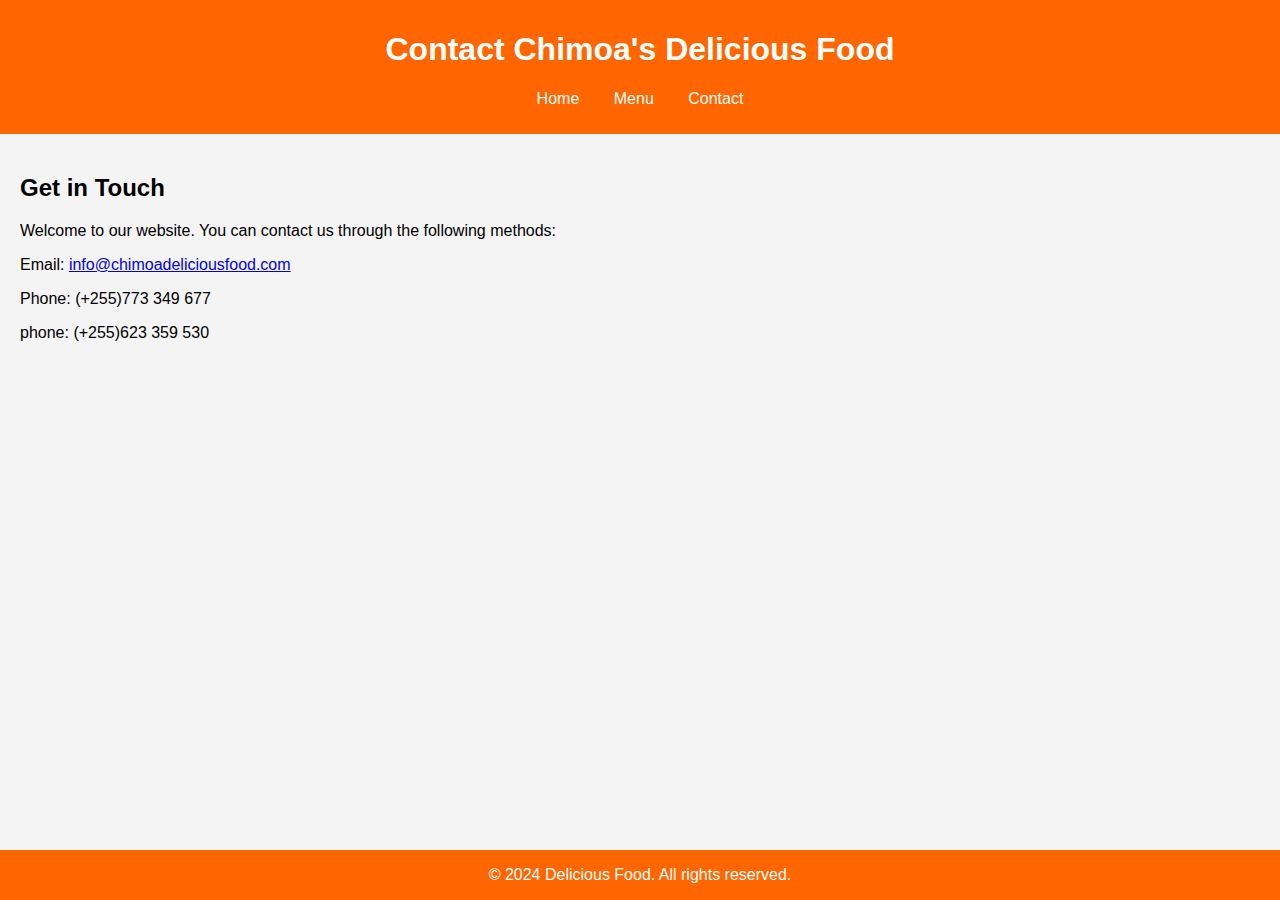
<file: contact.html>
<!DOCTYPE html>
<html lang="en">
<head>
    <meta charset="UTF-8">
    <meta name="viewport" content="width=device-width, initial-scale=1.0">
    <title>Contact Us</title>
    <link rel="stylesheet" href="styles.css">
</head>
<body>
    <header>
        <h1>Contact Chimoa's Delicious Food</h1>
        <nav>
            <ul>
                <li><a href="index.html">Home</a></li>
                <li><a href="menu.html">Menu</a></li>
                <li><a href="contact.html">Contact</a></li>
            </ul>
        </nav>
    </header>
    <main>
        <section>
            <h2>Get in Touch</h2>
            <p>Welcome to our website. You can contact us through the following methods:</p>
            <p>Email: <a href="mailto:info@chimoadeliciousfood.com">info@chimoadeliciousfood.com</a></p>
            <p>Phone: (+255)773 349 677</p>
            <p>phone: (+255)623 359 530</p>
        </section>
    </main>
    <footer>
        <p>&copy; 2024 Delicious Food. All rights reserved.</p>
    </footer>
</body>
</html>
</file>
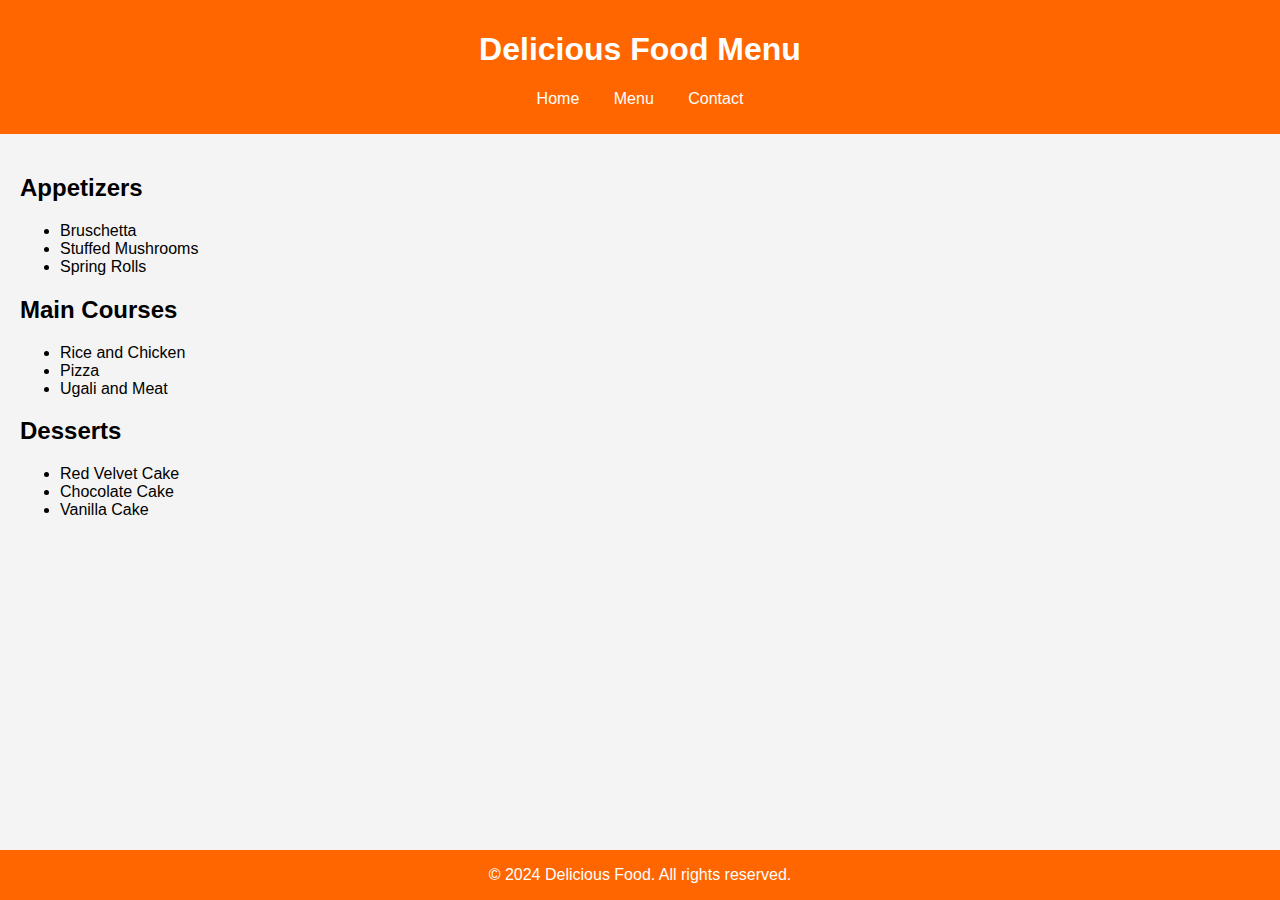
<file: menu.html>
<!DOCTYPE html>
<html lang="en">
<head>
    <meta charset="UTF-8">
    <meta name="viewport" content="width=device-width, initial-scale=1.0">
    <title>Our Menu</title>
    <link rel="stylesheet" href="styles.css">
</head>
<body>
    <header>
        <h1>Delicious Food Menu</h1>
        <nav>
            <ul>
                <li><a href="index.html">Home</a></li>
                <li><a href="menu.html">Menu</a></li>
                <li><a href="contact.html">Contact</a></li>
            </ul>
        </nav>
    </header>
    <main>
        <section>
            <h2>Appetizers</h2>
            <ul>
                <li>Bruschetta</li>
                <li>Stuffed Mushrooms</li>
                <li>Spring Rolls</li>
            </ul>
        </section>
        <section>
            <h2>Main Courses</h2>
            <ul>
                <li>Rice and Chicken</li>
                <li>Pizza</li>
                <li>Ugali and Meat</li>
            </ul>
        </section>
        <section>
            <h2>Desserts</h2>
            <ul>
                <li>Red Velvet Cake</li>
                <li>Chocolate Cake</li>
                <li>Vanilla Cake</li>
            </ul>
        </section>
    </main>
    <footer>
        <p>&copy; 2024 Delicious Food. All rights reserved.</p>
    </footer>
</body>
</html>
</file>
<file: styles.css>
body {
    font-family: Arial, sans-serif;
    margin: 0;
    padding: 0;
    background-color: #f4f4f4;
}

header {
    background-color: #ff6600;
    color: white;
    padding: 10px 0;
    text-align: center;
}

nav ul {
    list-style: none;
    padding: 0;
}

nav ul li {
    display: inline;
    margin: 0 15px;
}

nav ul li a {
    color: white;
    text-decoration: none;
}

main {
    padding: 20px;
}

footer {
    background-color: #ff6600;
    color: white;
    text-align: center;
    padding: 8x 0;
    position: fixed;
    width: 100%;
    bottom: 0;
}

img {
    height: auto;
}
</file>
